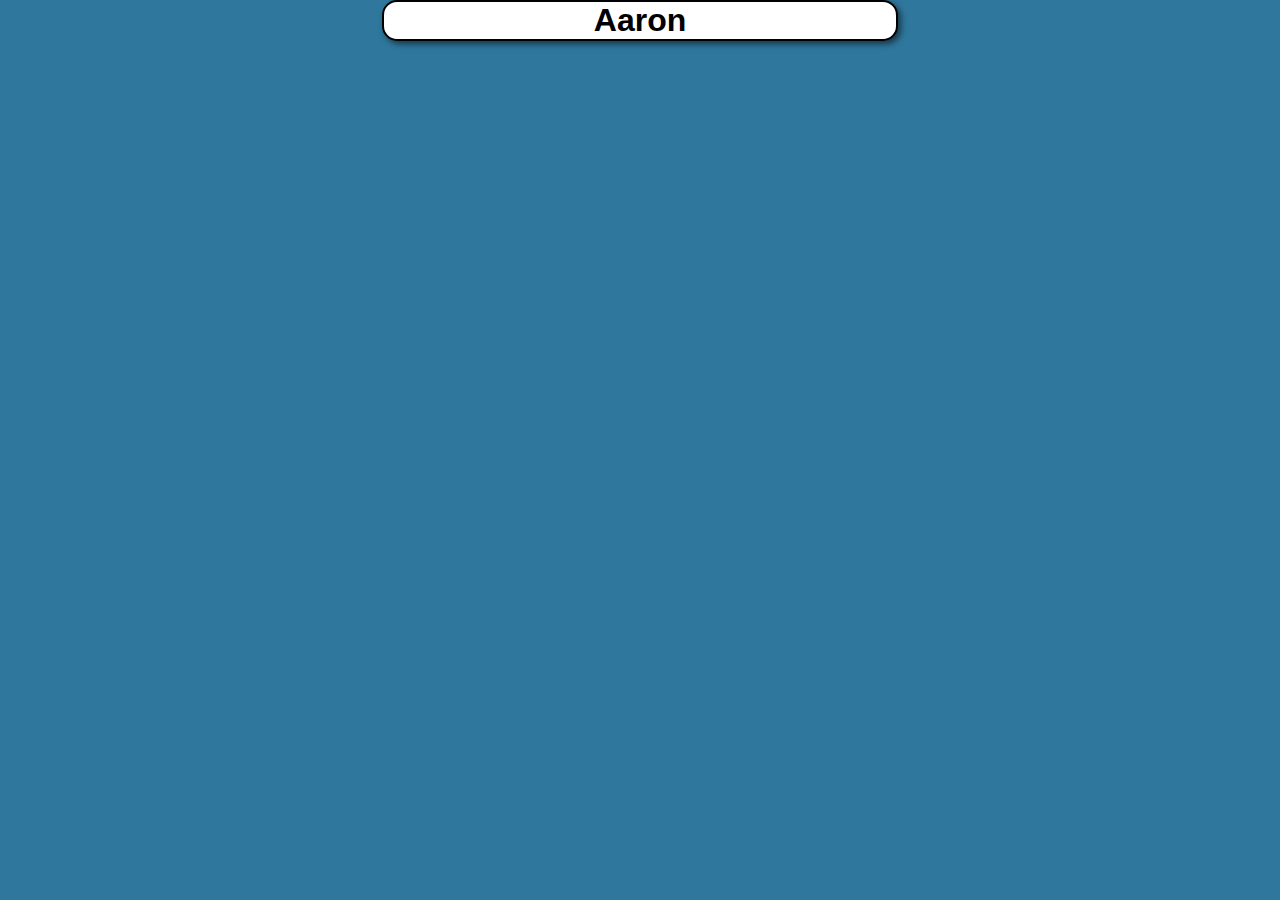
<file: index.html>
<!DOCTYPE html>
<html lang="pt-Br">
<head>
    <meta charset="UTF-8">
    <meta name="viewport" content="width=device-width, initial-scale=1.0">
    <title>Tabela de rendimentos</title>
    <link rel="stylesheet" href="style.css">
    <link rel="stylesheet" href="https://cdnjs.cloudflare.com/ajax/libs/font-awesome/6.5.1/css/all.min.css" integrity="sha512-DTOQO9RWCH3ppGqcWaEA1BIZOC6xxalwEsw9c2QQeAIftl+Vegovlnee1c9QX4TctnWMn13TZye+giMm8e2LwA==" crossorigin="anonymous" referrerpolicy="no-referrer" />
</head>
<body id="body">
    <div>
        <header>
            <h1 id="title" onclick="mostrarDropdown()">Aaron</h1>
            <div id="listaEscolas" class="elementosListaTitulo">
                <h1 class="itemEscola" id="Aaron" onclick="selecionarEscola('Aaron')">Aaron</h1><br>
                <h1 class="itemEscola" id="Michel" onclick="selecionarEscola('Michel')">Michel</h1><br>
                <h1 class="itemEscola" id="Matthieu" onclick="selecionarEscola('Matthieu')">Matthieu</h1><br>
                <h1 class="itemEscola" id="Monique" onclick="selecionarEscola('Monique')">Monique</h1>
            </div>
        </header>
        <div id="divDeDivsComInputs">           
        </div>
        <div id="divButtons">
        <button id="ButtonPlus" class="ButtonPlusAndDecrement" ><i class="fa-regular fa-square-plus icones" id="iPlus"></i></button>
        <button id="cal" class="cal"><i class="fa-solid fa-calculator icones" id="iCal"></i></button>
        <button id="buttonConfirmation" class="buttonConfirmationAndButtonCancel removeButtons esquerda"><i class="fa-regular fa-square-check icones"></i></button>
        <button id="buttonCancel" class="buttonConfirmationAndButtonCancel removeButtons esquerda"><i class="fa-regular fa-rectangle-xmark icones"></i></button>
        <button id="buttonSelectAllInputs" class="removeButtons esquerda">All</button>
        <button id="buttonStartSelectionRemove" class="ButtonPlusAndDecrement"><i class="fa-regular fa-trash-can icones"></i></button>
        </div>
    </div>
</body>
<script src="script.js" defer>
</script>
</html>
</file>
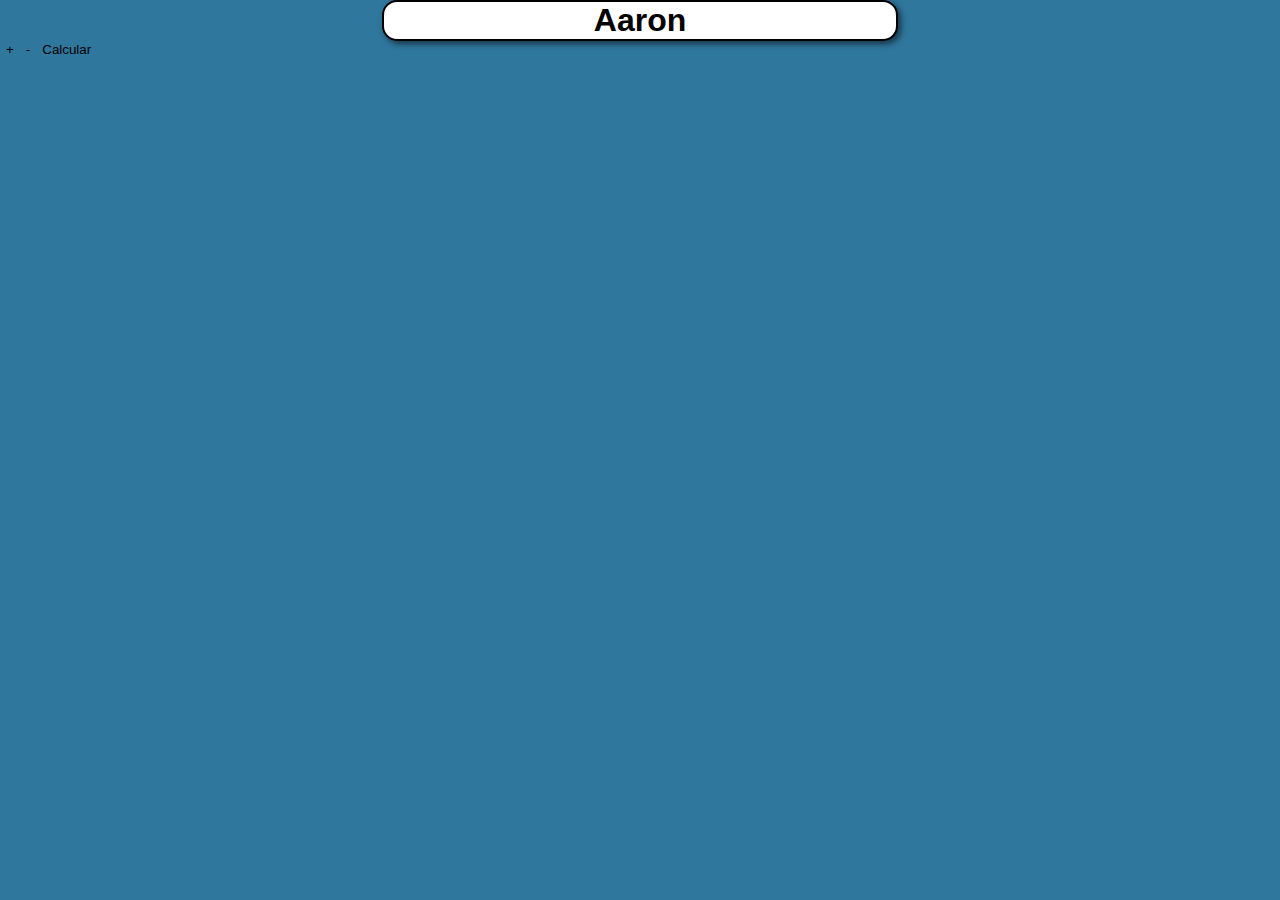
<file: index1Aa.html>
<!DOCTYPE html>
<html lang="pt-Br">
<head>
    <meta charset="UTF-8">
    <meta name="viewport" content="width=device-width, initial-scale=1.0">
    <title>ProjetoP1</title>
    <link rel="stylesheet" href="style.css">
    <link rel="stylesheet" href="https://cdnjs.cloudflare.com/ajax/libs/font-awesome/6.5.1/css/all.min.css" integrity="sha512-DTOQO9RWCH3ppGqcWaEA1BIZOC6xxalwEsw9c2QQeAIftl+Vegovlnee1c9QX4TctnWMn13TZye+giMm8e2LwA==" crossorigin="anonymous" referrerpolicy="no-referrer" />
</head>
<body id="body">
    <div>
        <h1 id="title" onclick="mostrarDropdown()">Aaron</h1>
        <div id="listaEscolas">
            <h1 class="itemEscola" id="Michel" onclick="selecionarEscola('index2Mi')"><a href="index2Mi.html">Michel</a></h1><br>
            <h1 class="itemEscola" id="Matthieu" onclick="selecionarEscola('index3Ma')"><a href="index3Ma.html">Matthieu</a></h1><br>
            <h1 class="itemEscola" id="Monique" onclick="selecionarEscola('index4Mo')"><a href="index4Mo.html">Monique</a></h1>
        </div>
        <div id="divDeSectionsComInputs">           
        </div>
        <div id="divButtons">
        <button id="ButtonPlus" class="ButtonPlusAndDecrement">+</button>
        <button id="ButtonDecrement" class="ButtonPlusAndDecrement">-</button>
        <button id="cal" class="cal">Calcular</button>
        </div>
    </div>
</body>
<script src="script.js" defer>
</script>
</html>
</file>
<file: style.css>
body {
  background-color: rgb(48, 119, 157);

  margin: 0;
  padding: 0;
  height: 100vh;
}
html {
  overflow: hidden;
}
header {
  display: flex;
}
#title {
  text-align: center;
  font-family: Arial, Helvetica, sans-serif;
  color: black;
  background: white;
  border-radius: 15px 15px 15px 15px;
  border: solid black 2px;
  box-shadow: 3px 3px 6px rgba(0, 0, 0, 0.548);
  width: 40%;
  margin: auto;
}
#title:hover {
  background-color: #d4d4d4;
  transition: background-color 0.3s ease-in-out;
  cursor: pointer;
}
#listaEscolas {
  text-align: center;
  font-family: Arial, Helvetica, sans-serif;
  color: rgb(20, 11, 11);
  background: white;
  border-radius: 0px 0px 15px 15px;
  border: solid black 2px;
  box-shadow: 3px 3px 6px rgba(0, 0, 0, 0.548);
  width: 40%;
  display: none;
  position: absolute;
  z-index: 2; /* Valor aumentado para garantir que fique sobreposto */
  left: 50%; /* Centraliza a lista no eixo horizontal */
  transform: translateX(-50%); /* Ajusta para centralizar corretamente */
}
.itemEscola {
  margin: 0px;
  display: block;
  color: black;
}
.itemEscola:hover {
  background-color: #d4d4d4;
  transition: background-color 0.3s ease-in-out;
  cursor: pointer;
}
#Monique:hover {
  background-color: #d4d4d4;
  border-radius: 0px 0px 15px 15px;
}
#divDeDivsComInputs {
  margin-top: 20px;
}
.divInputs.linhaCinza> *{
  background-color: rgb(206, 206, 206);
}
.texts {
  font-size: 12px;
  margin-bottom: 5px;
  font-family: Arial, Helvetica, sans-serif;
  border: 0px;
}
.Ticker {
  margin-left: 5px;
  width: 15%;
  font-family: Arial, Helvetica, sans-serif;
}
.datas {
  width: 10%;
  font-family: Arial, Helvetica, sans-serif;
}
.quantidade {
  width: 12%;
  font-family: Arial, Helvetica, sans-serif;
}
.Valor {
  width: 10%;
  font-family: Arial, Helvetica, sans-serif;
}
.Total {
  width: 18.6%;
  font-family: Arial, Helvetica, sans-serif;
  margin-right: 5px;
}
#divButtons {
  display: flex;
}
.ButtonPlusAndDecrement {
  background-color: transparent;
  border: none;
}
#cal {
  background-color: transparent;
  border: none;
}
.buttonConfirmationAndButtonCancel{
  background-color: transparent;
  border: none;
}
#buttonStartSelectionRemove{
  margin-right: 10px;
}
#buttonSelectAllInputs{
  margin-top: 2px;
  margin-left: 5px;
  margin-right: 10px;
  color: white;
  font-weight: bold;
  font-size: 10px;
  background-color: transparent;
  border-radius: 5px;
  border: solid 2px white;
  height: 18px;
  width: 25px;
  text-align: center;
  cursor: pointer;
  padding: 2px;
  transition: border 0.3s ease-in-out, color 0.3s ease-in-out;
}
#buttonSelectAllInputs:hover{
  border-color: #d4d4d4;
  color: #d4d4d4;
}
.removeButtons{
  display: none;
}
#buttonCancel{
  margin-left: 0;
}
.esquerda{
  margin-left: auto;
}
.icones{
    font-size: 20px;
    color: white;
    cursor: pointer;
}
.icones:hover {
    color: #d4d4d4;
    transition: color 0.3s ease-in-out;
}

.divInputs.selected > *{
  background-color: rgb(223, 122, 122);
}

/* 320px - 480px = mobile */
/* Em mobile first não precisa de MQ */

/* 480px - 768px = tablet */
@media (min-width: 480px) {
  .texts {
    font-size: 21px;
  }
  .Ticker {
    width: 18.5%;
    margin-left: 5px;
  }
  .datas {
    width: 11%;
  }
  .quantidade {
    width: 13.5%;
  }
  .Valor {
    width: 10.5%;
  }
  .Total {
    width: 19.2%;
  }
  .icones {
    font-size: 28px;
  }
  #buttonSelectAllInputs{
    margin-top: 2px;
    font-size: 14px;
    border: solid 3px white;
    height: 25px;
    width: 33px;
  }
}

/* 768px - 1024px = telas menores, laptops TODO:*/
@media (min-width: 768px) {
  .texts {
    font-size: 35px;
  }
  .Ticker {
    width: 19%;
    margin-left: 5px;
  }
  .datas {
    width: 12%;
  }
  .quantidade {
    width: 14.5%;
  }
  .Valor {
    width: 11.5%;
  }
  .Total {
    width: 20.2%;
  }
  .icones {
    font-size: 42px;
  }
  #buttonSelectAllInputs{
    margin-top: 3px;
    font-size: 20px;
    border: solid 4px white;
    height: 36px;
    width: 46px;
  }

}

/* 1024px - 1200px = desktop, telas maiores, tvs */
@media (min-width: 1024px) {
  .texts {
    font-size: 35px;
    margin-bottom: 10px;
  }
  .Ticker {
    width: 13%;
    margin-left: 10px;
    margin-right: 10px;
  }
  .datas {
    width: 9%;
    margin-right: 10px;
  }
  .quantidade {
    width: 13%;
    margin-right: 10px;
  }
  .Valor {
    width: 11.5%;
    margin-right: 10px;
  }
  .Total {
    width: 16%;
    margin-right: 10px;
  }
  .icones {
    font-size: 42px;
    margin-left: 10px;
  }
  #buttonSelectAllInputs{
    margin-top: 3px;
    font-size: 20px;
    border: solid 4px white;
    height: 36px;
    width: 46px;
    margin-left: 10px;
  }
}
</file>
